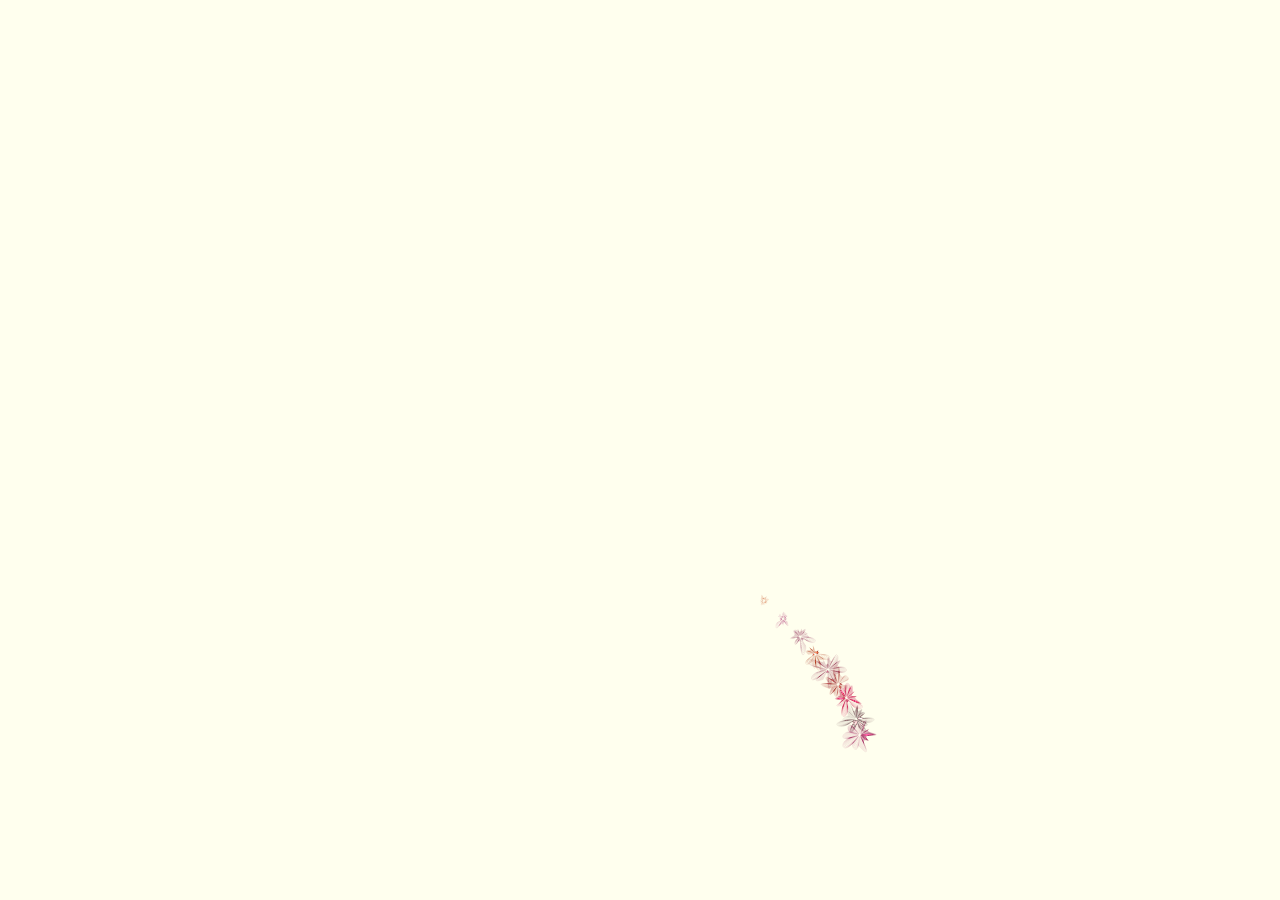
<file: index.html>
﻿<!DOCTYPE HTML>
<html xmlns="http://www.w3.org/1999/xhtml" xml:lang="en" lang="en">

<head>

	<title>To Ms. Wang </title>
	<meta name="keywords" content="" />
	<meta name="description" content="" />
	<meta http-equiv="Content-Type" content="text/html; charset=utf-8">
	<style type="text/css">
		@font-face {
			font-family: digit;
			src: url("digital-7_mono.ttf"
					/*tpa=./digital-7_mono.ttf*/
				) format("truetype");
		}
	</style>
	<link href="css/default.css" tppabs="./css/default.css" type="text/css" rel="stylesheet">
	<script type="text/javascript" src="js/jquery.js" tppabs="./js/jquery.js"></script>
	<script type="text/javascript" src="js/garden.js" tppabs="./js/garden.js"></script>
	<script type="text/javascript" src="js/functions.js" tppabs="./js/functions.js"></script>

<body>
	<div id="mainDiv">
		<div id="content">
			<audio autoplay="autoplay" height="100" width="100">
				<source src="renxi.mp3" type="audio/mp3" />
				<embed height="100" width="100" src="renxi.mp3" />
			</audio>
			<div id="code">
				<span class="comments"> </span><br />
				<span class="space"><span class="comments"></span></span><br />
				
			</div>
			<div id="loveHeart">
				<div id="words">
<!-- 					<p>纤云弄巧，飞星传恨，银汉迢迢暗度。</p>
					<p>金风玉露一相逢，便胜却、人间无数。</p>
					<p>柔情似水，佳期如梦，忍顾鹊桥归路。</p>
					<p>两情若是久长时，又岂在、朝朝暮暮。</p> -->
				</div>
				<canvas id="garden"></canvas>
				<div id="words">
					<div id="messages">
						<p>两情若是久长时，又岂在、朝朝暮暮。</p>
						<p>期待开花结果🐷,爱小王多于</p>
						<div id="elapseClock"></div>
					</div>
					<div id="loveu">
						<!-- 永远爱你，一辈子，不分离！<br/> -->
						<div class="signature"> -- To Ms. Wang</div>

					</div>
				</div>
			</div>
			<div class="bg1">
				<div class="main">
					<footer style="line-height:20px">
						<div id="copyright">
							<p><a href='http://51bbw.cn' target="_blank"></a>
								<a href="http://ymjzy.net" target="_blank"></a>
								<a href="" target="_blank"></a></p>

						</div>
				</div>
			</div>
		</div>

		<script type="text/javascript">
			var offsetX = $("#loveHeart").width() / 2;
			var offsetY = $("#loveHeart").height() / 2 - 55;
			var together = new Date();
			together.setFullYear(2020, 05, 07);
			together.setHours(19);
			together.setMinutes(39);
			together.setSeconds(0);
			together.setMilliseconds(0);

			if (!document.createElement('canvas').getContext) {
				var msg = document.createElement("div");
				msg.id = "errorMsg";
				msg.innerHTML = "提醒您：您的浏览器版本过旧^_^<br/>" +
					"推荐使用 <a href='http://dlsw.br.baidu.com/ditui/zujian/bdBrowserSetup-5956-ftn_1000061134.exe' target='_blank'>百度浏览器<br/>请先升级您的浏览器，效果很炫哦~~";
				document.body.appendChild(msg);
				//$("#code").css("display", "none")
				$("#copyright").css("position", "absolute");
				$("#copyright").css("bottom", "10px");
				document.execCommand("stop");
			} else {
				setTimeout(function () {
					adjustWordsPosition();
					startHeartAnimation();
				}, 50);

				timeElapse(together);
				setInterval(function () {
					timeElapse(together);
				}, 5);

				adjustCodePosition();
				$("#code").typewriter();
			}
		</script>
		<audio id="bgmMusic" src="http://qzone.haoduoge.com/music/C2C3F0LSXH4D771253124A26CF9C71C939B2A.mp3"
			preload="auto" type="audio/mp3" autoplay loop></audio>



</body>

</html>
</file>
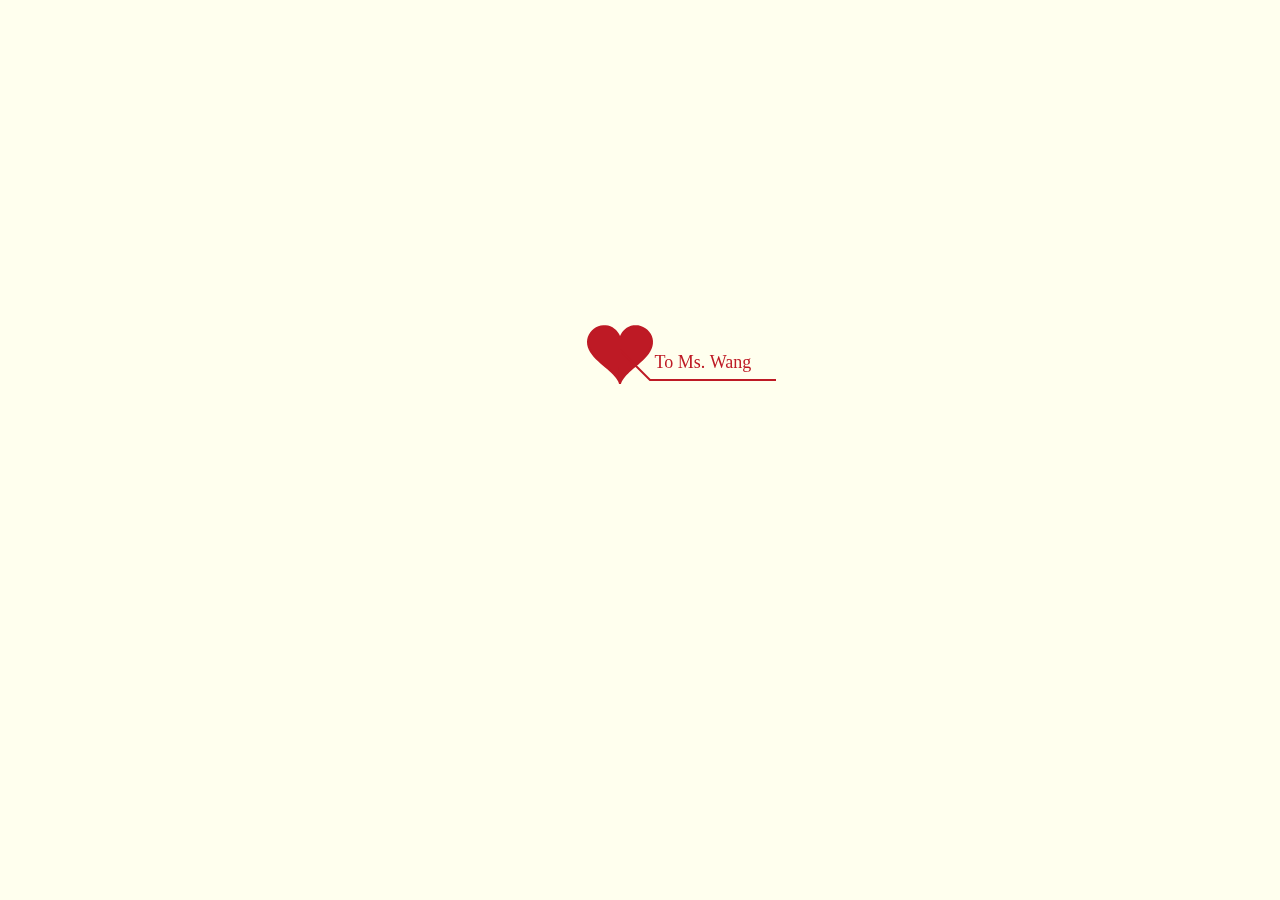
<file: Wang/index.html>
﻿<!DOCTYPE html PUBLIC "-//W3C//DTD XHTML 1.0 Strict//EN" "http://www.w3.org/TR/xhtml1/DTD/xhtml1-strict.dtd">
<html xml:lang="en" xmlns="http://www.w3.org/1999/xhtml"><head><meta http-equiv="Content-Type" content="text/html; charset=UTF-8">
		<title>To Ms. Wang</title>	    
        <link type="text/css" rel="stylesheet" href="./file/default.css">
		<script type="text/javascript" src="./file/jquery.min.js"></script>
		<script type="text/javascript" src="./file/jscex.min.js"></script>
		<script type="text/javascript" src="./file/jscex-parser.js"></script>
		<script type="text/javascript" src="./file/jscex-jit.js"></script>
		<script type="text/javascript" src="./file/jscex-builderbase.min.js"></script>
		<script type="text/javascript" src="./file/jscex-async.min.js"></script>
		<script type="text/javascript" src="./file/jscex-async-powerpack.min.js"></script>
		<script type="text/javascript" src="./file/functions.js" charset="utf-8"></script>
		<script type="text/javascript" src="./file/love.js" charset="utf-8"></script>
	    <style type="text/css">
        </style>
</head>
    <body>
        <div id="main">
            <div id="error">本页面采用HTML5编辑，目前您的浏览器无法显示，请换成谷歌(<a href="http://www.google.cn/chrome/intl/zh-CN/landing_chrome.html?hl=zh-CN&brand=CHMI">Chrome</a>)或者火狐(<a href="http://firefox.com.cn/download/">Firefox</a>)浏览器，或者其他游览器的最新版本。</div>
            <!-- <audio autoplay="autoplay" height="100" width="100">
                    <source src="renxi.mp3" type="audio/mp3" />
                    <embed height="100" width="100" src="renxi.mp3" />
            </audio> -->
            <div id="wrap">
                <div id="text">
                    <div id="code"> <font color="#FF0000"> 
                        <span class="say">未完待续</span><br>
                        <!-- <span class="say"> 我知道我不会甜言蜜语，</span><br>
                        <span class="say"> 但是我会用行动证明一切</span><br>
                        <span class="say">你说我啰嗦，</span><br>
                        <span class="say"> 有些东西因为越在乎所以越怕失去</span><br>
                        <span class="say">因为我太爱你了，所以我害怕失去你</span><br>
                        <span class="say">因为我太爱你了，所以我对你总啰嗦</span><br>
                        <span class="say">希望可以执子之手，与子偕老</span><br>
                        <span class="say">如果上天让我许三个愿望，</span><br>
                        <span class="say">第一个是今生今世和你在一起， </span><br>
                        <span class="say"> 第二个是再生再世和你在一起，</span><br>
                        <span class="say">第三个是永生永世和你不分离 </span><br> -->
                        <span class="say"><span class="space"></span> -- Xue</span> </font>
                        <br />
                        <br />
                        </p>
                        </div>
                  </div>
                <div id="clock-box">
                    <span class="STYLE1"></span><font color="#33CC00">相识</font>
<span class="STYLE1">已经是……</span>
                  <div id="clock"></div>
              </div>
                <canvas id="canvas" width="1100" height="680"></canvas>
            </div>
            
        </div>
    
    <script>
    </script>

    <script>
    (function(){
        var canvas = $('#canvas');
		
        if (!canvas[0].getContext) {
            $("#error").show();
            return false;        }

        var width = canvas.width();
        var height = canvas.height();        
        canvas.attr("width", width);
        canvas.attr("height", height);
        var opts = {
            seed: {
                x: width / 2 - 20,
                color: "rgb(190, 26, 37)",
                scale: 2
            },
            branch: [
                [535, 680, 570, 250, 500, 200, 30, 100, [
                    [540, 500, 455, 417, 340, 400, 13, 100, [
                        [450, 435, 434, 430, 394, 395, 2, 40]
                    ]],
                    [550, 445, 600, 356, 680, 345, 12, 100, [
                        [578, 400, 648, 409, 661, 426, 3, 80]
                    ]],
                    [539, 281, 537, 248, 534, 217, 3, 40],
                    [546, 397, 413, 247, 328, 244, 9, 80, [
                        [427, 286, 383, 253, 371, 205, 2, 40],
                        [498, 345, 435, 315, 395, 330, 4, 60]
                    ]],
                    [546, 357, 608, 252, 678, 221, 6, 100, [
                        [590, 293, 646, 277, 648, 271, 2, 80]
                    ]]
                ]] 
            ],
            bloom: {
                num: 700,
                width: 1080,
                height: 650,
            },
            footer: {
                width: 1200,
                height: 5,
                speed: 10,
            }
        }

        var tree = new Tree(canvas[0], width, height, opts);
        var seed = tree.seed;
        var foot = tree.footer;
        var hold = 1;

        canvas.click(function(e) {
            var offset = canvas.offset(), x, y;
            x = e.pageX - offset.left;
            y = e.pageY - offset.top;
            if (seed.hover(x, y)) {
                hold = 0; 
                canvas.unbind("click");
                canvas.unbind("mousemove");
                canvas.removeClass('hand');
            }
        }).mousemove(function(e){
            var offset = canvas.offset(), x, y;
            x = e.pageX - offset.left;
            y = e.pageY - offset.top;
            canvas.toggleClass('hand', seed.hover(x, y));
        });

        var seedAnimate = eval(Jscex.compile("async", function () {
            seed.draw();
            while (hold) {
                $await(Jscex.Async.sleep(10));
            }
            while (seed.canScale()) {
                seed.scale(0.95);
                $await(Jscex.Async.sleep(10));
            }
            while (seed.canMove()) {
                seed.move(0, 2);
                foot.draw();
                $await(Jscex.Async.sleep(10));
            }
        }));

        var growAnimate = eval(Jscex.compile("async", function () {
            do {
    	        tree.grow();
                $await(Jscex.Async.sleep(10));
            } while (tree.canGrow());
        }));

        var flowAnimate = eval(Jscex.compile("async", function () {
            do {
    	        tree.flower(2);
                $await(Jscex.Async.sleep(10));
            } while (tree.canFlower());
        }));

        var moveAnimate = eval(Jscex.compile("async", function () {
            tree.snapshot("p1", 240, 0, 610, 680);
            while (tree.move("p1", 500, 0)) {
                foot.draw();
                $await(Jscex.Async.sleep(10));
            }
            foot.draw();
            tree.snapshot("p2", 500, 0, 610, 680);

            // 会有闪烁不得意这样做, (＞﹏＜)
            canvas.parent().css("background", "url(" + tree.toDataURL('image/png') + ")");
            canvas.css("background", "#ffe");
            $await(Jscex.Async.sleep(300));
            canvas.css("background", "none");
        }));

        var jumpAnimate = eval(Jscex.compile("async", function () {
            var ctx = tree.ctx;
            while (true) {
                tree.ctx.clearRect(0, 0, width, height);
                tree.jump();
                foot.draw();
                $await(Jscex.Async.sleep(25));
            }
        }));

        var textAnimate = eval(Jscex.compile("async", function () {
		    var together = new Date();
		    together.setFullYear(2020,1, 21); 			//时间年月日
		    together.setHours(0);						//小时	
		    together.setMinutes(48);					//分钟
		    together.setSeconds(0);					//秒前一位
		    together.setMilliseconds(2);				//秒第二位

		    $("#code").show().typewriter();
            $("#clock-box").fadeIn(500);
            while (true) {
                timeElapse(together);
                $await(Jscex.Async.sleep(1000));
            }
        }));

        var runAsync = eval(Jscex.compile("async", function () {
            $await(seedAnimate());
            $await(growAnimate());
            $await(flowAnimate());
            $await(moveAnimate());

            textAnimate().start();

            $await(jumpAnimate());
        }));

        runAsync().start();
    })();
    </script></body></html>
</file>
<file: css/default.css>
body{margin:0;padding:0;background:#ffe;font-size:12px;overflow:auto}#mainDiv{width:100%;height:100%}#loveHeart{float:left;width:670px;height:625px}#garden{width:100%;height:100%}#elapseClock{text-align:right;font-size:18px;margin-top:10px;margin-bottom:10px}#words{font-family:"sans-serif";width:505px;font-size:24px;color:#666}#messages{display:none}#elapseClock .digit{font-family:"digit";font-size:36px}#loveu{padding:5px;font-size:22px;margin-top:80px;margin-right:120px;text-align:right;display:none}#loveu .signature{margin-top:10px;font-size:20px;font-style:italic}#code{float:left;width:440px;height:400px;color:#333;font-family:"Consolas","Monaco","Bitstream Vera Sans Mono","Courier New","sans-serif";font-size:12px}#code .string{color:#2a36ff}#code .keyword{color:#7f0055;font-weight:bold}#code .placeholder{margin-left:15px}#code .space{margin-left:23px}#code .comments{color:palevioletred}#copyright{margin-top:10px;text-align:center;width:100%;color:#666}#errorMsg{width:100%;text-align:center;font-size:24px;position:absolute;top:100px;left:0}#copyright a{color:#666}
</file>
<file: Wang/file/default.css>
body{margin:0;padding:0;background:#ffe;font-size:14px;font-family:'微软雅黑','宋体',sans-serif;color:#231F20;overflow:auto}
a {color:#000;font-size:14px;}
#main{width:100%;}
#wrap{position:relative;margin:0 auto;width:1100px;height:680px;margin-top:10px;}
#text{width:272px;
height:560px;
left:188px;
top:80px;position:absolute;
}
#code{display:none;font-size:35px;}
#clock-box {position:absolute;left:60px;top:550px;font-size:28px;display:none;}
#clock-box a {font-size:28px;text-decoration:none;}
#clock{margin-left:48px;}
#clock .digit {font-size:64px;}
#canvas{margin:0 auto;width:1100px;height:680px;}
#error{margin:0 auto;text-align:center;margin-top:60px;display:none;}
.hand{cursor:pointer;}
.say{margin-left:5px;}
.space{margin-right:150px;}
</file>
